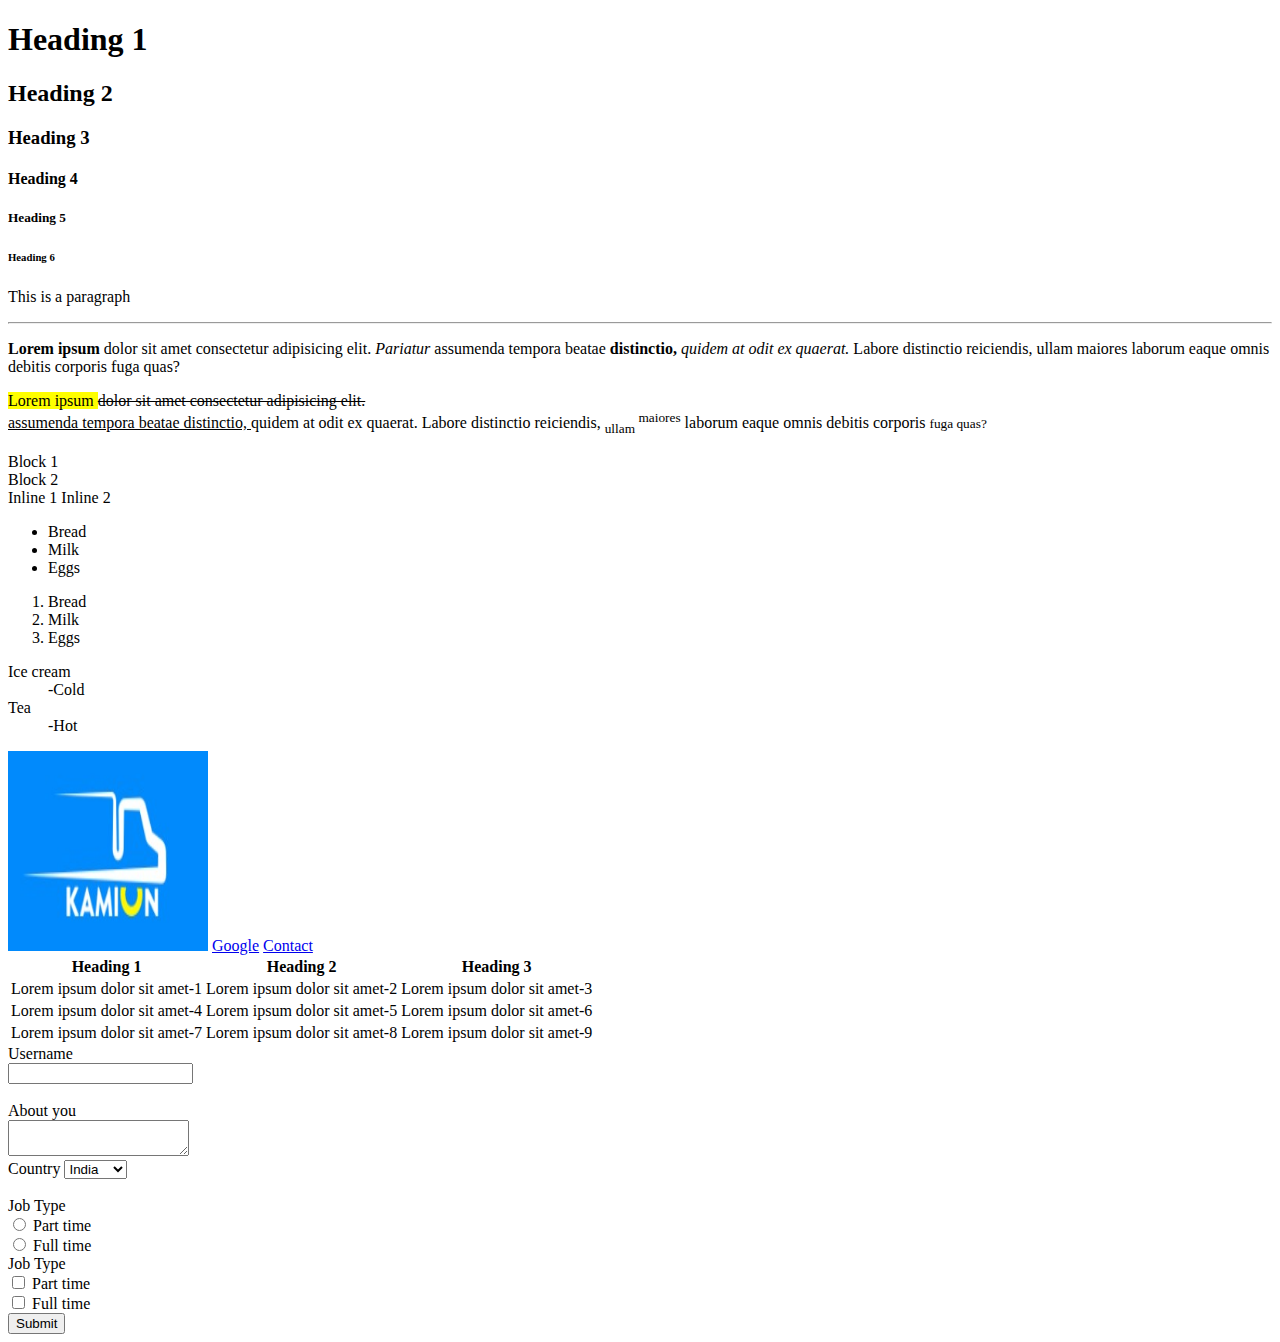
<file: Project_1/index.html>
<!DOCTYPE html>
<html>
  <head>
    <title>Html crash course</title>
    <meta charset="utf-8" />
    <meta name="author" content="Responsive Design" />
    <meta name="description" content="Responsive Design exp." />
    <meta name="viewport" content="width=device-width,initial-scale=1.0" />
  </head>
  <body>
    <h1>Heading 1</h1>
    <h2>Heading 2</h2>
    <h3>Heading 3</h3>
    <h4>Heading 4</h4>
    <h5>Heading 5</h5>
    <h6>Heading 6</h6>

    <!--always starts on a new line,block-->
    <p>This is a paragraph</p>
    <hr />
    <p>
      <strong> Lorem ipsum</strong> dolor sit amet consectetur adipisicing elit.
      <em> Pariatur </em>assumenda tempora beatae <b>distinctio,</b>
      <i>quidem at odit ex quaerat.</i> Labore distinctio reiciendis, ullam
      maiores laborum eaque omnis debitis corporis fuga quas?
    </p>
    <p>
      <mark> Lorem ipsum </mark>
      <del>dolor sit amet consectetur adipisicing elit.</del> <br /><ins>
        assumenda tempora beatae distinctio, </ins
      >quidem at odit ex quaerat. Labore distinctio reiciendis, <sub>ullam</sub
      ><sup> maiores</sup>
      laborum eaque omnis debitis corporis
      <small>fuga quas?</small>
    </p>

    <!--always starts on a new line,block-->
    <div>Block 1</div>
    <div>Block 2</div>

    <!--inline element-->
    <span>Inline 1</span>
    <span>Inline 2</span>

    <!--unorder list-->
    <ul>
      <li>Bread</li>
      <li>Milk</li>
      <li>Eggs</li>
    </ul>
    <!--order list-->
    <ol>
      <li>Bread</li>
      <li>Milk</li>
      <li>Eggs</li>
    </ol>

    <dl>
      <dt>Ice cream</dt>
      <dd>-Cold</dd>
      <dt>Tea</dt>
      <dd>-Hot</dd>
    </dl>

    <img src="Brand.jpeg" width="200" height="200" alt="logo" />

    <a href="https://google.com" target="_blank">Google</a>
    <a href="contact.html">Contact</a>

    <table>
      <thead>
        <tr>
          <th>Heading 1</th>
          <th>Heading 2</th>
          <th>Heading 3</th>
        </tr>
      </thead>
      <tbody>
        <tr>
          <td>Lorem ipsum dolor sit amet-1</td>
          <td>Lorem ipsum dolor sit amet-2</td>
          <td>Lorem ipsum dolor sit amet-3</td>
        </tr>
        <tr>
          <td>Lorem ipsum dolor sit amet-4</td>
          <td>Lorem ipsum dolor sit amet-5</td>
          <td>Lorem ipsum dolor sit amet-6</td>
        </tr>
        <tr>
          <td>Lorem ipsum dolor sit amet-7</td>
          <td>Lorem ipsum dolor sit amet-8</td>
          <td>Lorem ipsum dolor sit amet-9</td>
        </tr>
      </tbody>
    </table>

    <form>
      <label for="username">Username</label><br />
      <input type="text" id="username" /><br /><br />

      <label for="about">About you</label><br />
      <textarea id="about"></textarea><br />

      <label for="country">Country</label>
      <select id="country">
        <option value="india">India</option>
        <option value="turkey">Turkey</option>
        <option value="abd">ABD</option></select
      ><br /><br />

      <label>Job Type</label><br />
      <input type="radio" name="jobtype" value="parttime" id="parttime" />
      <label for="parttime">Part time</label>
      <br />
      <input type="radio" name="jobtype" value="fulltime" id="fulltime" />
      <label for="fulltime">Full time</label>
      <br />

      <label>Job Type</label><br />
      <input type="checkbox" name="jobtype" value="parttime" id="parttimecb" />
      <label for="parttimecb">Part time</label>
      <br />
      <input type="checkbox" name="jobtype" value="fulltime" id="fulltimecb" />
      <label for="fulltimecb">Full time</label>
      <br />

      <button>Submit</button>
    </form>
  </body>
</html>
</file>
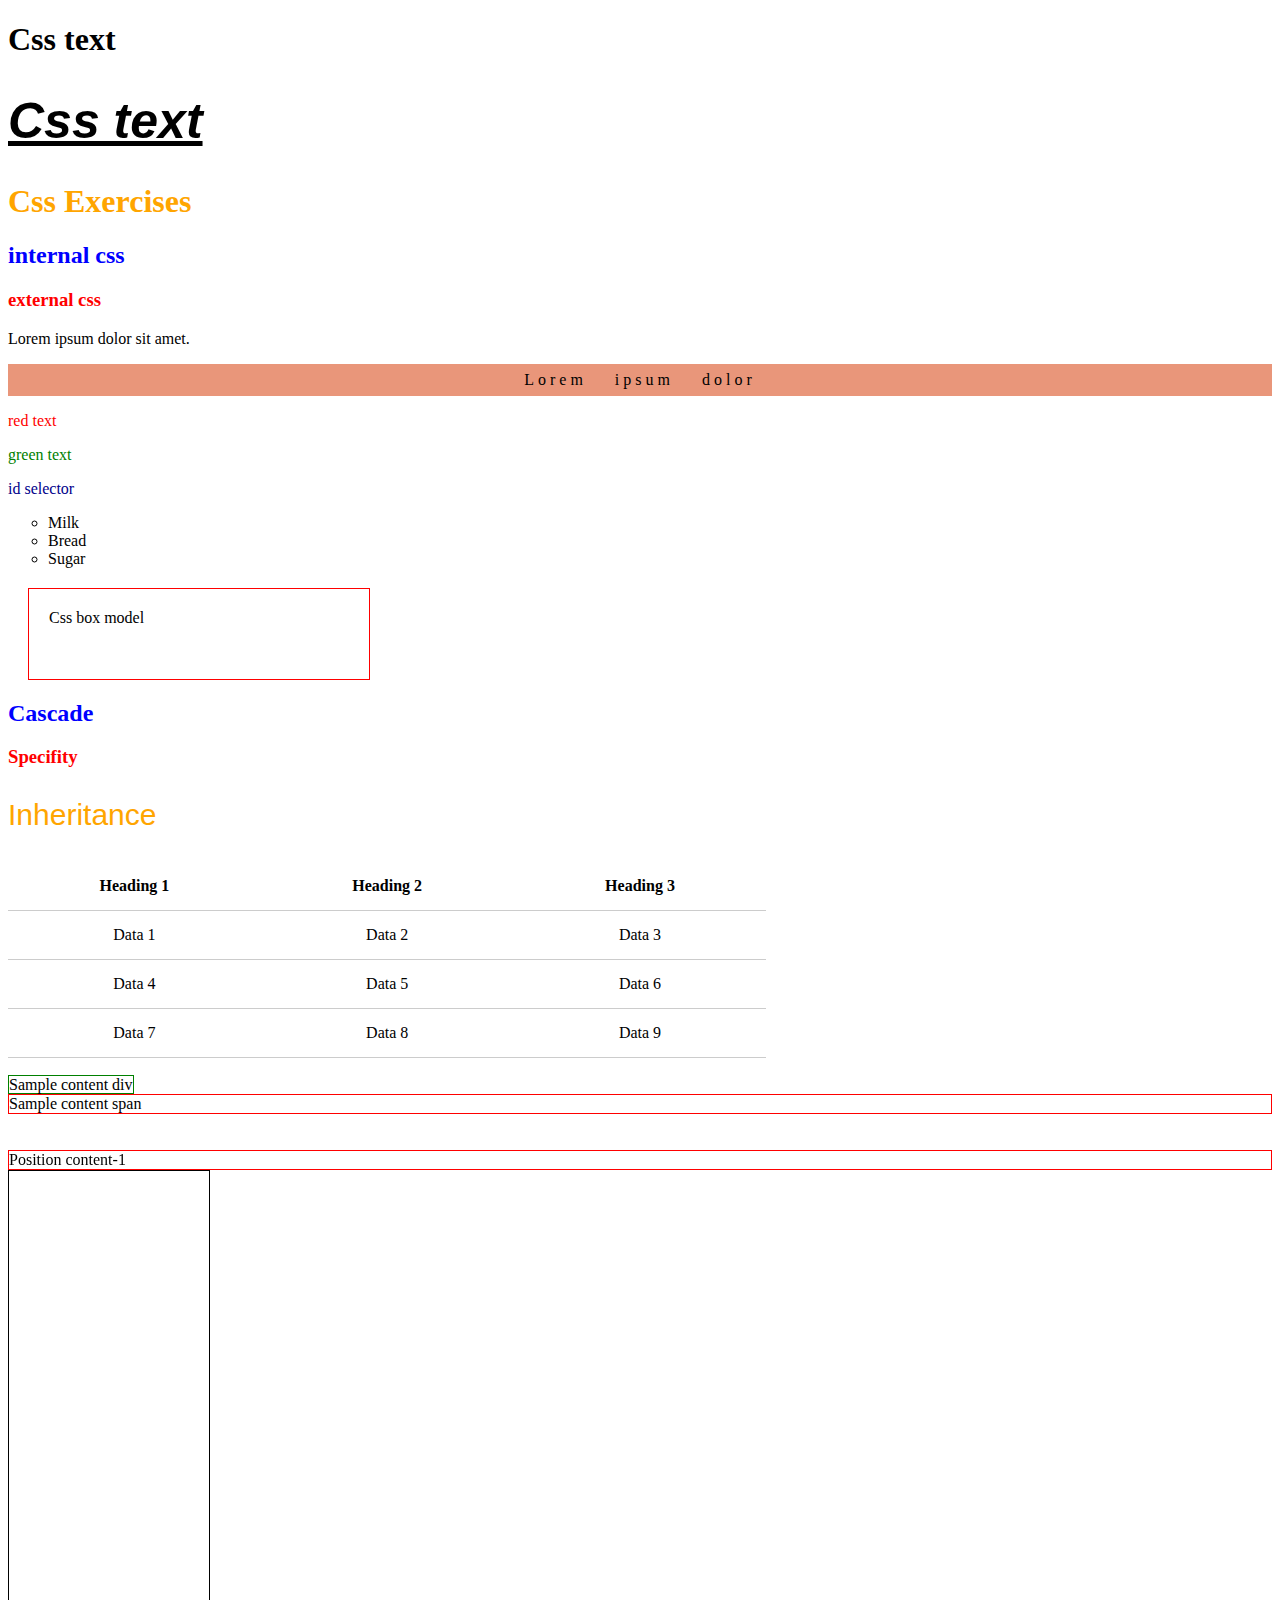
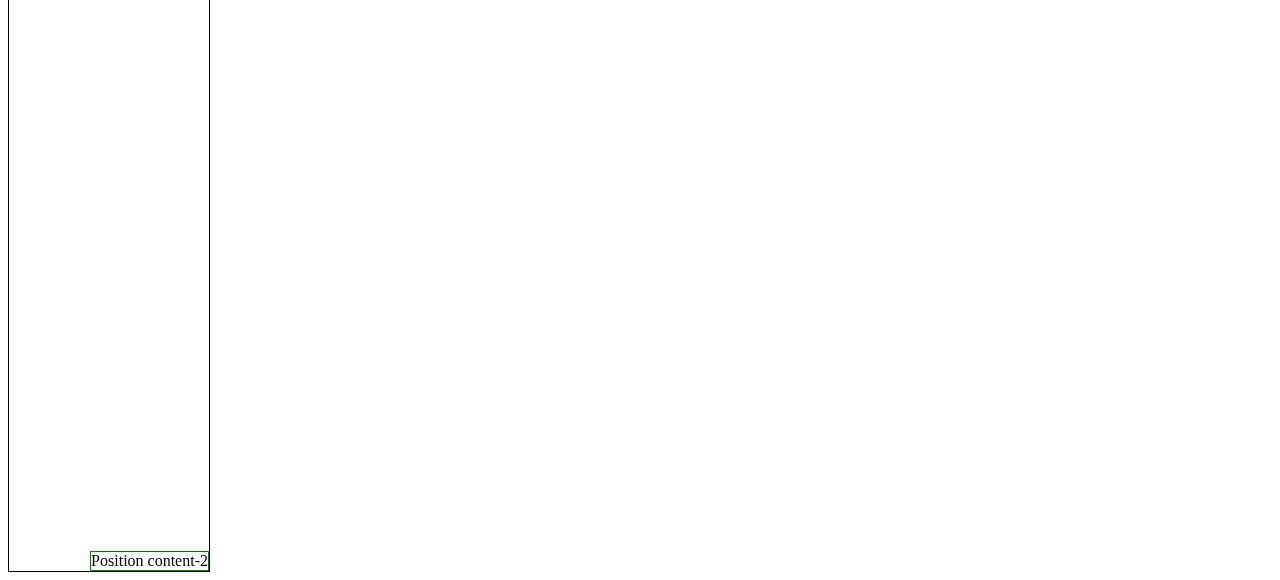
<file: Project_2/index.html>
<!DOCTYPE html>
<html lang="en">
  <head>
    <meta charset="UTF-8" />
    <meta http-equiv="X-UA-Compatible" content="IE=edge" />
    <meta name="viewport" content="width=device-width, initial-scale=1.0" />
    <title>Document</title>
    <style>
      h2 {
        color: aqua;
      }
    </style>
    <link rel="stylesheet" href="styles.css" />
  </head>
  <body>
    <h1>Css text</h1>
    <h1 class="font-styles">Css text</h1>
    <h1 style="color: orange">Css Exercises</h1>
    <h2>internal css</h2>
    <h3>external css</h3>
    <p>Lorem ipsum dolor sit amet.</p>
    <div class="text">Lorem ipsum dolor</div>
    <p class="error">red text</p>
    <p class="success">green text</p>
    <p id="test">id selector</p>
    <ul>
      <li>Milk</li>
      <li>Bread</li>
      <li>Sugar</li>
    </ul>
    <div class="box-model">Css box model</div>
    <h2>Cascade</h2>
    <h3 id="title" class="sub-heading" style="color: deepskyblue">Specifity</h3>
    <div class="inheritance">
      <p>Inheritance</p>
    </div>
    <table>
      <thead>
        <tr>
          <th>Heading 1</th>
          <th>Heading 2</th>
          <th>Heading 3</th>
        </tr>
      </thead>
      <tbody>
        <tr>
          <td>Data 1</td>
          <td>Data 2</td>
          <td>Data 3</td>
        </tr>
        <tr>
          <td>Data 4</td>
          <td>Data 5</td>
          <td>Data 6</td>
        </tr>
        <tr>
          <td>Data 7</td>
          <td>Data 8</td>
          <td>Data 9</td>
        </tr>
      </tbody>
    </table>
    <br />
    <div class="content-div">Sample content div</div>
    <span class="content-span">Sample content span</span>
    <div class="content-div-2">Sample content div-2</div>
    <br />
    <br />
    <div class="position-1">Position content-1</div>
    <div class="container">
      <div class="position-2">Position content-2</div>
    </div>
  </body>
</html>
</file>
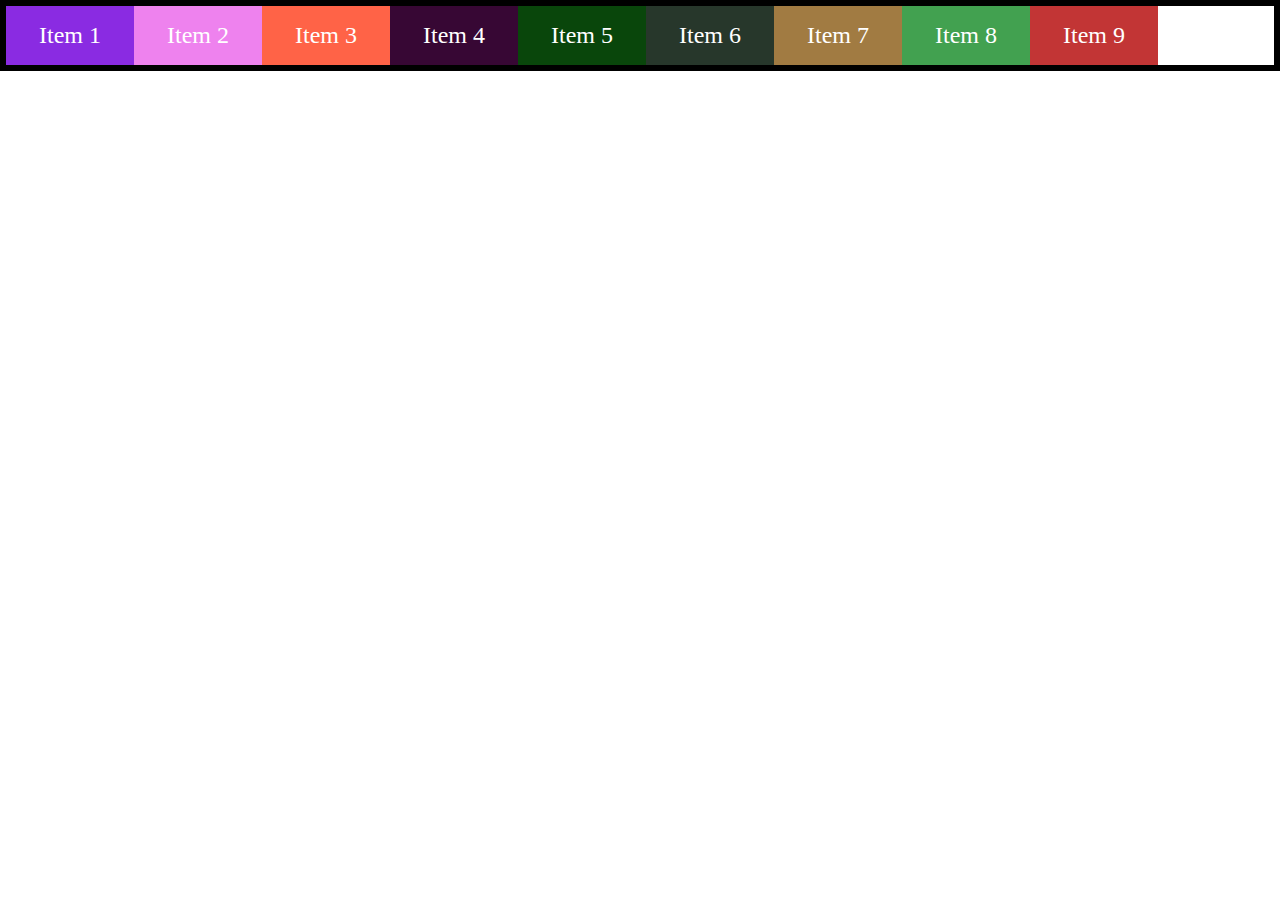
<file: Project_3/index.html>
<!DOCTYPE html>
<html lang="en">
  <head>
    <meta charset="UTF-8" />
    <meta http-equiv="X-UA-Compatible" content="IE=edge" />
    <meta name="viewport" content="width=device-width, initial-scale=1.0" />
    <title>Flexbox</title>
    <link rel="stylesheet" href="styles.css" />
  </head>
  <body>
    <div class="container">
      <div class="flex-item item-1">Item 1</div>
      <div class="flex-item item-2">Item 2</div>
      <div class="flex-item item-3">Item 3</div>
      <div class="flex-item item-4">Item 4</div>
      <div class="flex-item item-5">Item 5</div>
      <div class="flex-item item-6">Item 6</div>
      <div class="flex-item item-7">Item 7</div>
      <div class="flex-item item-8">Item 8</div>
      <div class="flex-item item-9">Item 9</div>
    </div>
  </body>
</html>
</file>
<file: Project_2/styles.css>
.error {
  color: red;
}
.success {
  color: green;
}
.text {
  text-align: center;
  line-height: 2;
  letter-spacing: 4px;
  word-spacing: 20px;
  background-color: darksalmon;
}
#test {
  color: darkblue;
}
.font-styles {
  font-family: Verdana, Geneva, Tahoma, sans-serif;
  font-style: italic;
  font-weight: bold;
  text-decoration: underline;
  font-size: 50px;
}

ul {
  list-style-type: circle;
}
.box-model {
  border: 1px solid red;
  height: 50px;
  width: 300px;
  padding: 20px;
  margin: 20px;
}
h2 {
  color: red;
}
h2 {
  color: blue;
}
h3 {
  color: red !important;
}
.sub-heading {
  color: darkslategrey;
}
#title {
  color: orange;
}
.inheritance {
  color: orange;
  font-family: "Segoe UI", Tahoma, Geneva, Verdana, sans-serif;
  font-size: 30px;
}
th,
td {
  border-bottom: 1px solid #ccc;
  padding: 15px;
}
table {
  border-collapse: collapse;
  width: 60%;
}
td {
  text-align: center;
}
.content-span {
  border: 1px solid red;
  display: block;
}
.content-div {
  border: 1px solid green;
  display: inline;
}
.content-div-2 {
  display: none;
}
.position-1 {
  border: 1px solid red;
  position: sticky;
  top: 50px;
  left: 50px;
}
.position-2 {
  border: 1px solid green;
  position: absolute;
  bottom: 0px;
  right: 0px;
}
.container {
  position: relative;
  width: 200px;
  height: 1000px;
  border: 1px solid black;
}
</file>
<file: Project_3/styles.css>
body {
  margin: 0;
}
.container {
  border: 6px solid black;
  display: flex;
}
.flex-item {
  color: white;
  font-size: 1.5rem;
  padding: 1rem;
  text-align: center;
  width: 6rem;
}
.item-1 {
  background-color: blueviolet;
}
.item-2 {
  background-color: violet;
}
.item-3 {
  background-color: tomato;
  /*flex-grow un tam tersi,küçültmek için kullanılır*/
  flex-shrink: 4;
}
.item-4 {
  background-color: rgb(55, 7, 52);
}
.item-5 {
  background-color: rgb(9, 70, 11);
}
.item-6 {
  background-color: rgb(39, 55, 43);
}
.item-7 {
  background-color: rgb(161, 123, 66);
}
.item-8 {
  background-color: rgb(66, 161, 80);
}
.item-9 {
  background-color: rgb(194, 53, 53);
}
</file>
